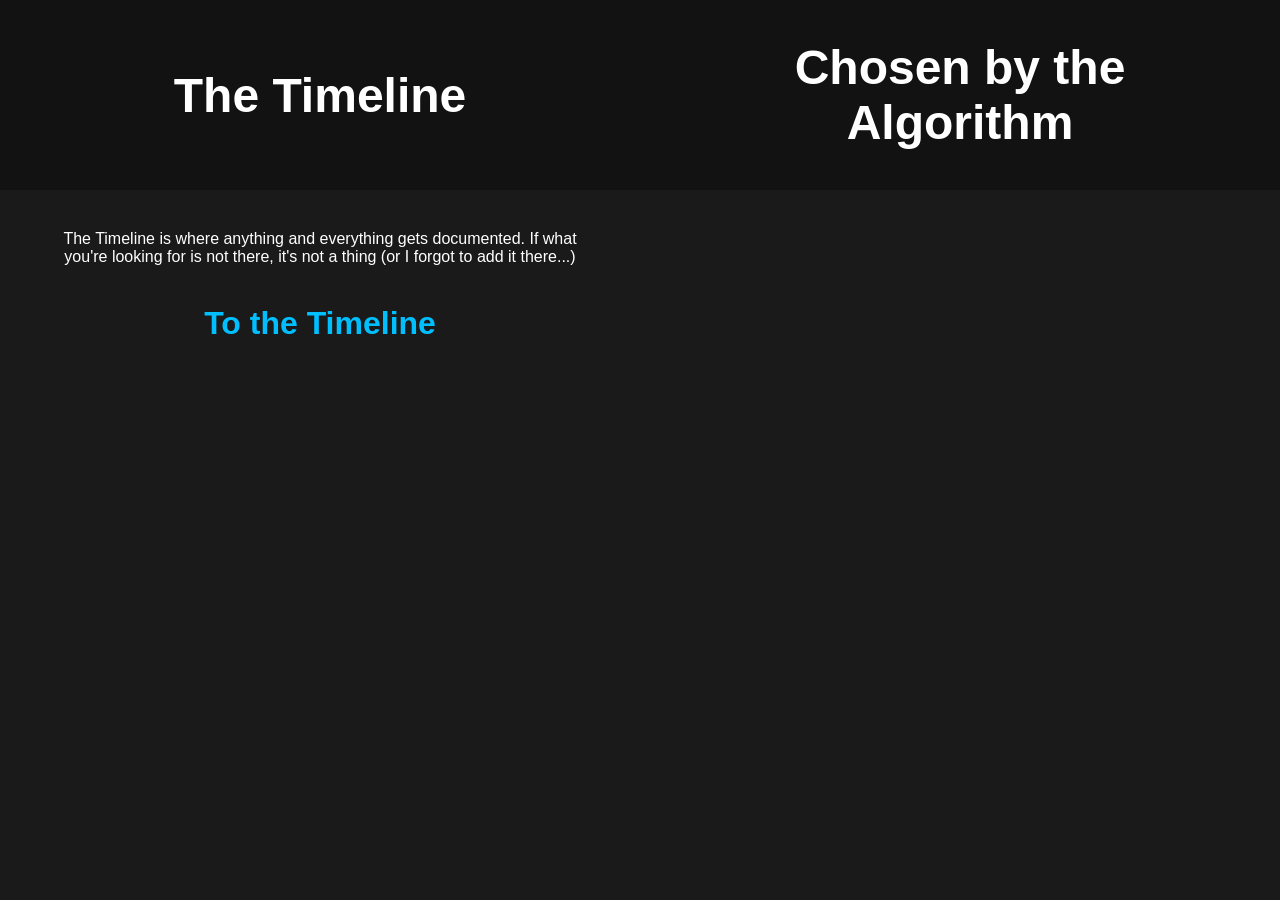
<file: index.html>
<!DOCTYPE html>
<html>
<head>
        <title>Craig Universe Manual - Home</title>
        <link rel="stylesheet" href="style.css">
        <link rel="stylesheet" href="index.css">
</head>
<body>
        <script src="InfoElement.js"></script>
        <table class="index" width="100%">
                <tr>
                        <th class="index" width="50%">The Timeline</th>
                        <th class="index" width="50%">Chosen by the Algorithm</th>
                </tr>
                <tr>
                        <td class="index" align="center">
                                The Timeline is where anything and everything gets documented. If what you're looking for is not there, it's not a thing (or I forgot to add it there...)
                                <br><br><h1><a href="Timeline.html">To the Timeline</a></h1>
                        </td>
                        <td class="index">
                                <div id="chosen1"></div><br>
                                <div id="chosen2"></div><br>
                                <div id="chosen3"></div><br>
                                <div id="chosen4"></div><br>
                        </td>
                </tr>
        </table>
        <script src="index.js"></script>
</body>
</html>
</file>
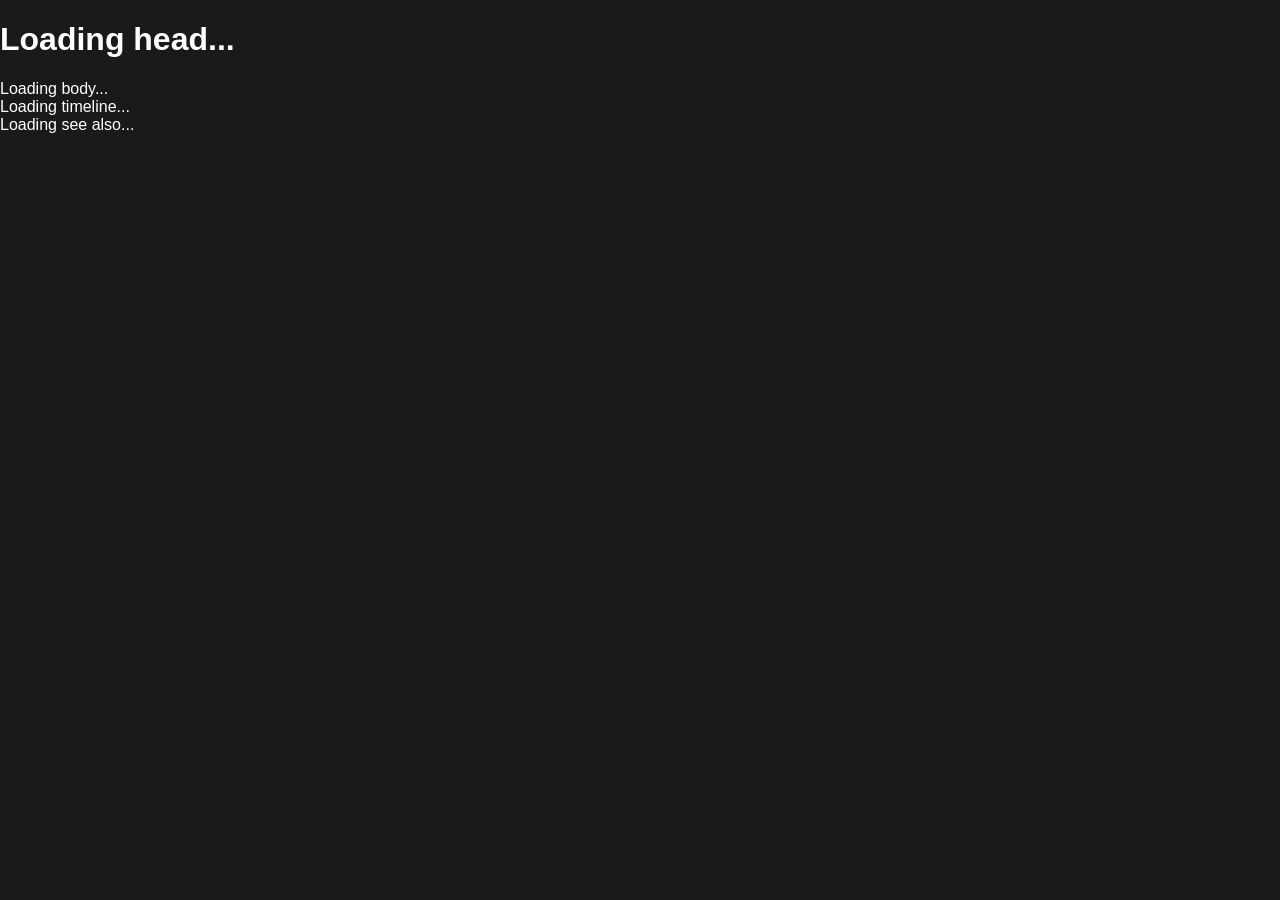
<file: article.html>
<!DOCTYPE html>
<html>
<header>
        <title>Craig Universe Manual</title>
        <link rel="stylesheet" href="style.css">
</header>
<body>
    <script src="InfoElement.js"></script>
    <h1 id="article-head">Loading head...</h1>
    <div id="article-body">
        <div id="article-sections">Loading body...</div>
        <div id="article-timeline">Loading timeline...</div>
        <div id="article-seealso">Loading see also...</div>
    </div>
    <script src="Article.js"></script>
</body>
</html>
</file>
<file: style.css>
* {
    font-family: Arial, sans-serif;
    color: white;
}

body {
    margin: 0;
    padding: 0;
    box-sizing: border-box;
    background-color: #1a1a1a;
}

a:link {
    text-decoration: none;
    color: deepskyblue;
}

a:visited {
    text-decoration: none;
    color: orchid;
}

a:hover {
    text-decoration: underline;
    color: lightskyblue;
}
</file>
<file: index.css>
table.index, th.index, td.index {
    margin: 0px;
    border: 0px none;
    padding: 0px;
    border-collapse: collapse;
}

tr.index {
    border-style: solid;
    border-width: 5px 0px;
    border-color: black;
}

th.index, td.index {
    padding: 40px;
}

th.index {
    background: rgba(0, 0, 0, 0.3);
    font-size: 48px;
}
</file>
